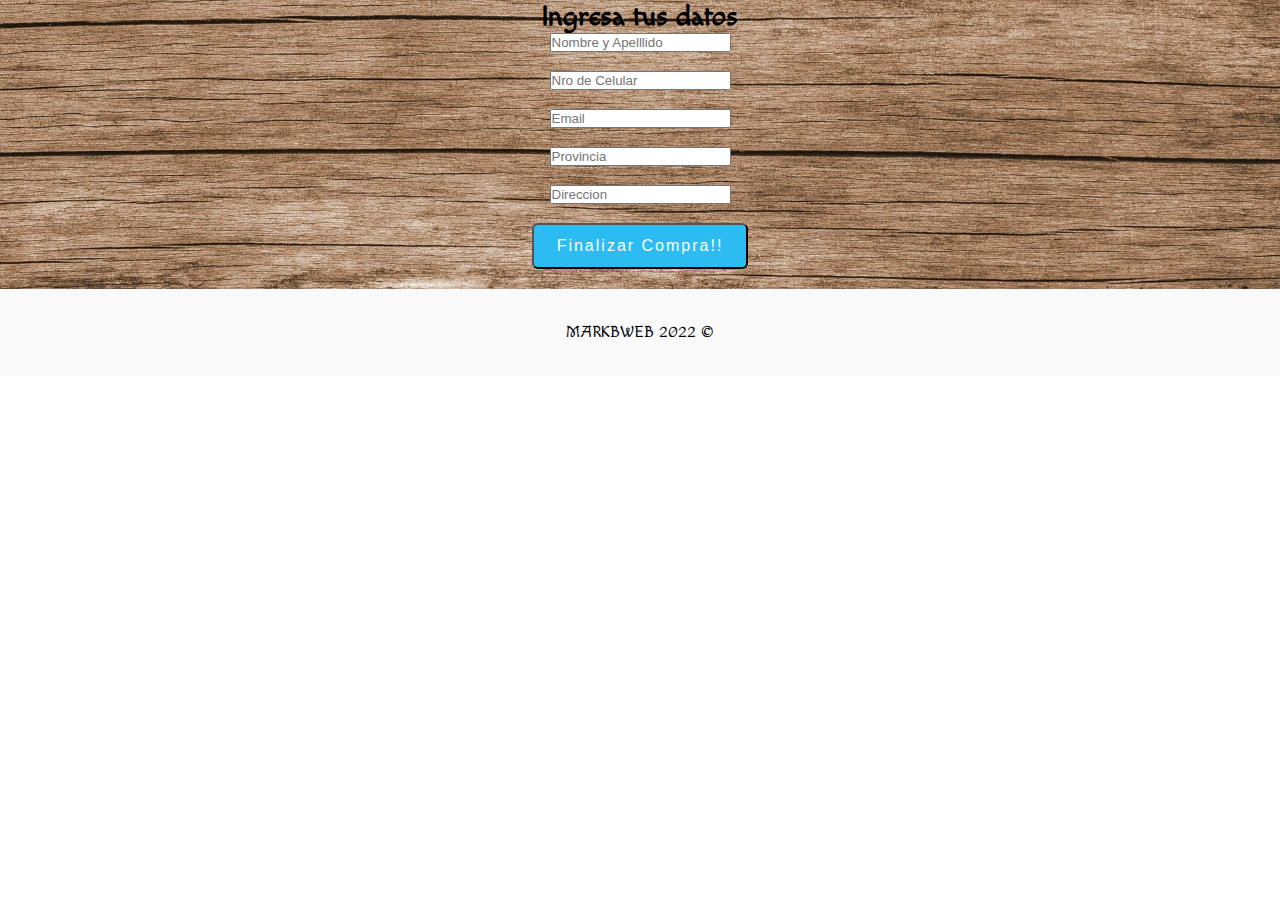
<file: ordenCompra.html>
<!DOCTYPE html>
<html lang="en">
<head>
    <meta charset="UTF-8">
    <meta http-equiv="X-UA-Compatible" content="IE=edge">
    <meta name="viewport" content="width=device-width, initial-scale=1.0">
    <link rel="stylesheet" href="./csss/estilios.css">
    <link rel="stylesheet" media="screen and (max-width:768px)" href="./csss/mobile.css">
    <title>Orden de  Compra</title>
    <div >
        <form > 

        <h3>Ingresa tus datos</h3>

        <input type="text" name="name"  placeholder="Nombre y Apelllido" required />
        <br />

        <input type="number" name="mobile" placeholder="Nro de Celular"  required/>
        <br />

        <input type="email" name="email" placeholder="Email" required />
        <br />

        <input type="text" name="state"} placeholder="Provincia" required />
        <br />

        <input type="text" name="address"  placeholder="Direccion" required  />
        <br />

        <button type="submit"  class="btnForm">Finalizar Compra!!</button>

        </form>
    </div>
</head>
<body>
    <footer id="main-footer">
        <p>MARKBWEB 2022 &copy;</p>
    </footer>
</body>
</html>
</file>
<file: csss/mobile.css>
/* Utility Classes */
.display-1 {
    font-size: 50px;
}

.display-2 {
    font-size: 40px;
}

  /* Header */
#main-header {
    height: 100%;
    padding-top: 60px;
    padding-bottom: 60px;
}

#main-header p {
    width: 100%;
    padding-bottom: 20px;
}

  /* Description */
#description {
    padding-top: 60px;
    padding-bottom: 60px;
}

/* #description h2 {
    padding-bottom: 20px;
}
.description-row {
    padding-top: 20px;
  } */

.description-box {
    float: none;
    width: 100%;
    padding: 5px;
}

  /* Testimonial */
#testimonial {
    padding-top: 50px;
    padding-bottom: 50px;
}

#testimonial h4 {
    padding-bottom: 20px;
}

#testimonial img {
    border-radius: 50%;
}

#testimonial p {
    width: 100%;
}

  /* Features */
#features {
    padding-top: 60px;
    padding-bottom: 60px;
}

.features-box {
    float: none;
    width: 100%;
    padding: 5px;
}

  /* About */
#about {
    padding-top: 60px;
    padding-bottom: 20px;
}

.about-image {
    float: none;
    width: 100%;
    padding: 10px;
}

.about-text {
    float: none;
    width: 100%;
    padding: 20px 10px;
}

.logoTipo{
    width:50%;
    border-radius: 100%;
}
</file>
<file: csss/estilios.css>
@import url('https://fonts.googleapis.com/css2?family=Macondo&family=Quicksand:wght@600&display=swap');

/* RESET DE PADDING Y MARGIN */

*{
    margin: 0;
    padding: 0;
    box-sizing: border-box;
}

/*   FIN RESET DE PADDING Y MARGIN */

/* MAIN STYLING */

html, body{
    font-family: 'macondo';
}

h1 { font-size: 40px; }
h2 { font-size: 32px; }
h3 { font-size: 28px; }
h4 { font-size: 24px; }
h5 { font-size: 20px; }
h6 { font-size: 18px; }

p {
    font-size: 16px;
    line-height: 1.7em;
    margin: 10px 0;
}

a {
    text-decoration: none;
}

/*  END OF MAIN STYLING */

/* UTILITY CLASSES */

.container{
    margin: auto;
    max-width: 1300px;
    overflow: auto;
    padding: 0 20px;
}

.diplay-1{
    font-size: 88px;
    font-weight: 300;
}

.display-2{
    font-size: 75px;
    font-weight: 300
}

.btn{
    background: #2cbcf2;
    color: #fff;
    display: inline-block;
    font-size: 16px;
    padding: 12px 23px;
    cursor: pointer;
    letter-spacing: 2px;
    border-radius: 6px;

}

/* END OF UTILITY CLASSES */

/* HEADER */

#mainHeader{
    background:url('../img/showcase.jpg');
    background-repeat: no-repeat;
    background-size: cover;
    background-position: center;
    height: 100vh;
    color: white;
    padding-top: 100px;
}

.fondoPricipal{
    background-color: black;
    opacity: 0.9;
    padding-bottom: 15px;
    border-radius: 20px;
}


#mainHeader  Logo{
    font-size: 32px;
    text-transform: uppercase;
}

#mainHeader  h1{
    padding-top: 10px;
    padding-bottom: 10px;
}

#mainHeader p{
    width: 70%;
    padding-bottom: 10px;
}

.logoTipo{
    width:8rem;
    border-radius: 100%;
}

.markDev{
    float: right;
}

form {
    display: flex;
    flex-direction: column;
    justify-content: center;
    align-items: center;
    background: url(../img/fondo-Testimoneos.jpg);
    background-size:cover;
    background-repeat: no-repeat;
    background-position: center center; 
}

.btnForm{
    background: #2cbcf2;
    color: #fff;
    display: inline-block;
    font-size: 16px;
    padding: 12px 23px;
    cursor: pointer;
    letter-spacing: 2px;
    border-radius: 6px;
    margin-bottom: 20px;
}
/* END OF HEADER */

/* DESCRIPTION */

#description{
    padding-top: 120px;
    padding-bottom: 100px;
    text-align: center;
}

#description h2{
    padding-bottom: 25px;
}

.descrption-row{
    padding-top: 25px;
}

.description-box{
    float: left;
    width: 33%;
    padding: 25px;
}
/* END OF DESCRIPTION */

/* TESTIMONIAL */

#testimonial{
    background: url(../img/fondo-Testimoneos.jpg);
    background-repeat: no-repeat;
    background-position: center;
    background-size: cover;
    padding-top: 80px;
    padding-bottom: 80px;
    color:#fff;
    text-align: center;
    font-weight: 200;
}

#testimonial h4{
    padding-bottom: 15px;

}

#testimonial img{
    border-radius: 50%;
    width: 10rem;
    padding-bottom: 25px;
}

#testimonial p {
    width: 80%;
    margin: 0 auto;
    font-size: xx-large;
}

.customer{
    padding-top: 25px;
}
/* END OF TESTIMONIAL */

/* FEATURES */

#features{
    background: #f9f9f9;
    padding-top: 80px;
    padding-bottom: 80px;
    text-align: center;
}

.features-box{
    float: left;
    width: 33%;
    padding: 20px;


}

.features-box img{
    width: 100%;
    border-radius: 25px;
}
/*  ENN OF FEATURES */

/* ABOUT */

#about{
    padding-top:  40px;
    padding-bottom:  80px;
    

}

.about-image{
    float: left;
    width: 50%;
    padding: 40px;

}

.about-image  img{
    width: 100%;
    border-radius: 25px;

}

.about-text{
    float: right;
    width: 50%;
    padding: 150px 50px; 

}

.about-text p{
    padding-top: 20px;

}
/* ABOUT */

/* MAIN-FOOTER */

#main-footer{
    background: #f9f9f9;
    text-align: center;
    padding: 20px;
}
/* END OF  MAIN-FOOTER */
</file>
